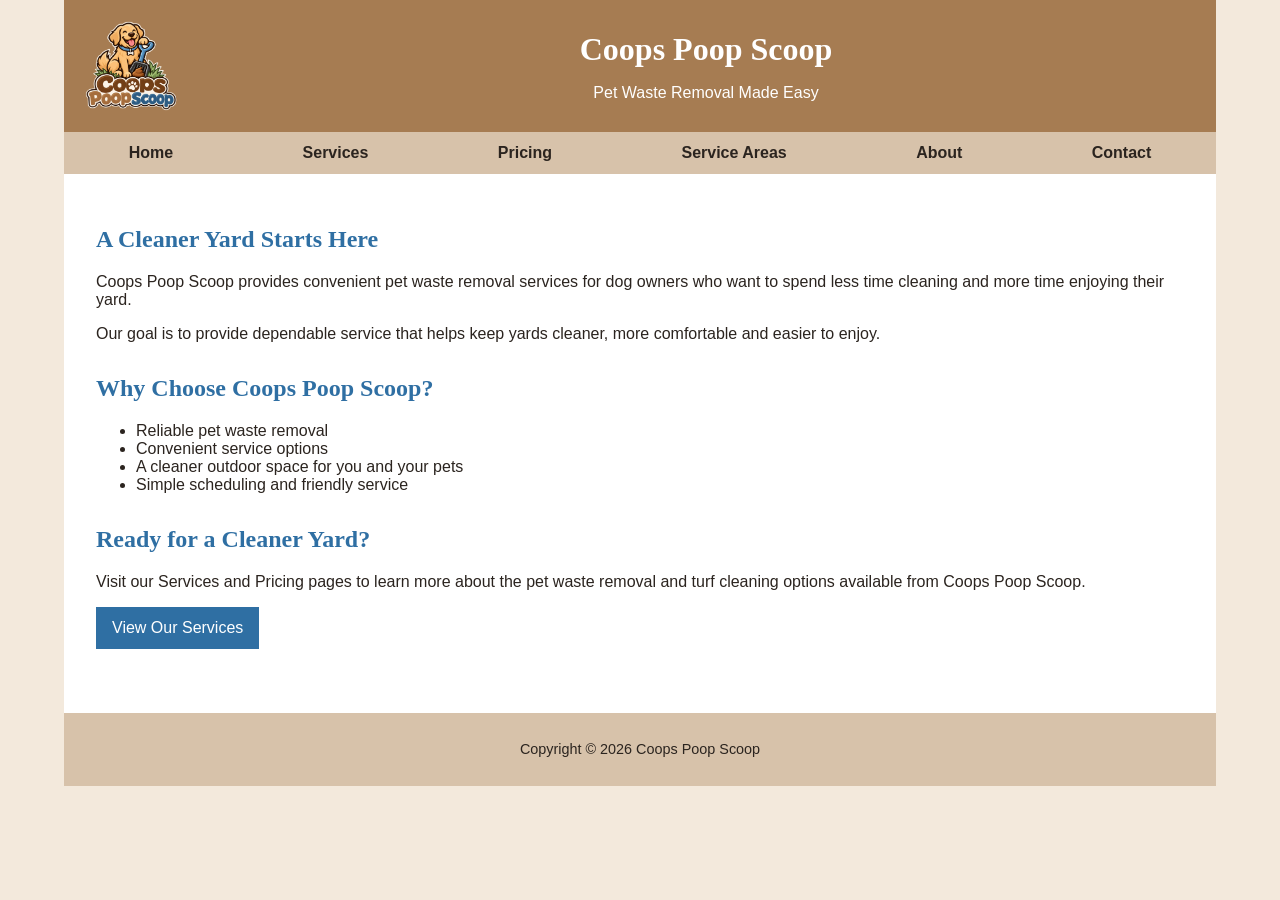
<file: index.html>
<!DOCTYPE html>
<html lang="en">

<head>
    
<script async src="https://www.googletagmanager.com/gtag/js?id=G-ECKKHM8RSE"></script>
<script>
    window.dataLayer = window.dataLayer || [];
    function gtag(){dataLayer.push(arguments);}
    gtag('js', new Date());

    gtag('config', 'G-ECKKHM8RSE');
</script>

    <meta charset="UTF-8">
    <meta name="viewport" content="width=device-width, initial-scale=1.0">
    <meta name="description" content="Coops Poop Scoop pet waste removal and turf cleaning services.">
    <title>Coops Poop Scoop</title>
    <link rel="stylesheet" href="styles.css">
</head>

<body>

    <div id="wrapper">

        <header>
            <img src="logo.png" alt="Coops Poop Scoop Logo" class="logo">

            <div class="header-text">
                <h1>Coops Poop Scoop</h1>
                <p>Pet Waste Removal Made Easy</p>
            </div>
        </header>

        <nav>
            <ul>
                <li><a href="index.html">Home</a></li>
                <li><a href="services.html">Services</a></li>
                <li><a href="pricing.html">Pricing</a></li>
                <li><a href="areas.html">Service Areas</a></li>
                <li><a href="about.html">About</a></li>
                <li><a href="contact.html">Contact</a></li>
            </ul>
        </nav>

        <main>

            <section>
                <h2>A Cleaner Yard Starts Here</h2>

                <p>
                    Coops Poop Scoop provides convenient pet waste removal services
                    for dog owners who want to spend less time cleaning and more time
                    enjoying their yard.
                </p>

                <p>
                    Our goal is to provide dependable service that helps keep yards
                    cleaner, more comfortable and easier to enjoy.
                </p>
            </section>

            <section>
                <h2>Why Choose Coops Poop Scoop?</h2>

                <ul>
                    <li>Reliable pet waste removal</li>
                    <li>Convenient service options</li>
                    <li>A cleaner outdoor space for you and your pets</li>
                    <li>Simple scheduling and friendly service</li>
                </ul>
            </section>

            <section>
                <h2>Ready for a Cleaner Yard?</h2>

                <p>
                    Visit our Services and Pricing pages to learn more about the
                    pet waste removal and turf cleaning options available from
                    Coops Poop Scoop.
                </p>

                <p>
                    <a class="button" href="services.html">View Our Services</a>
                </p>
            </section>

        </main>

        <footer>
            <p>Copyright &copy; 2026 Coops Poop Scoop</p>
        </footer>

    </div>

</body>

</html>
</file>
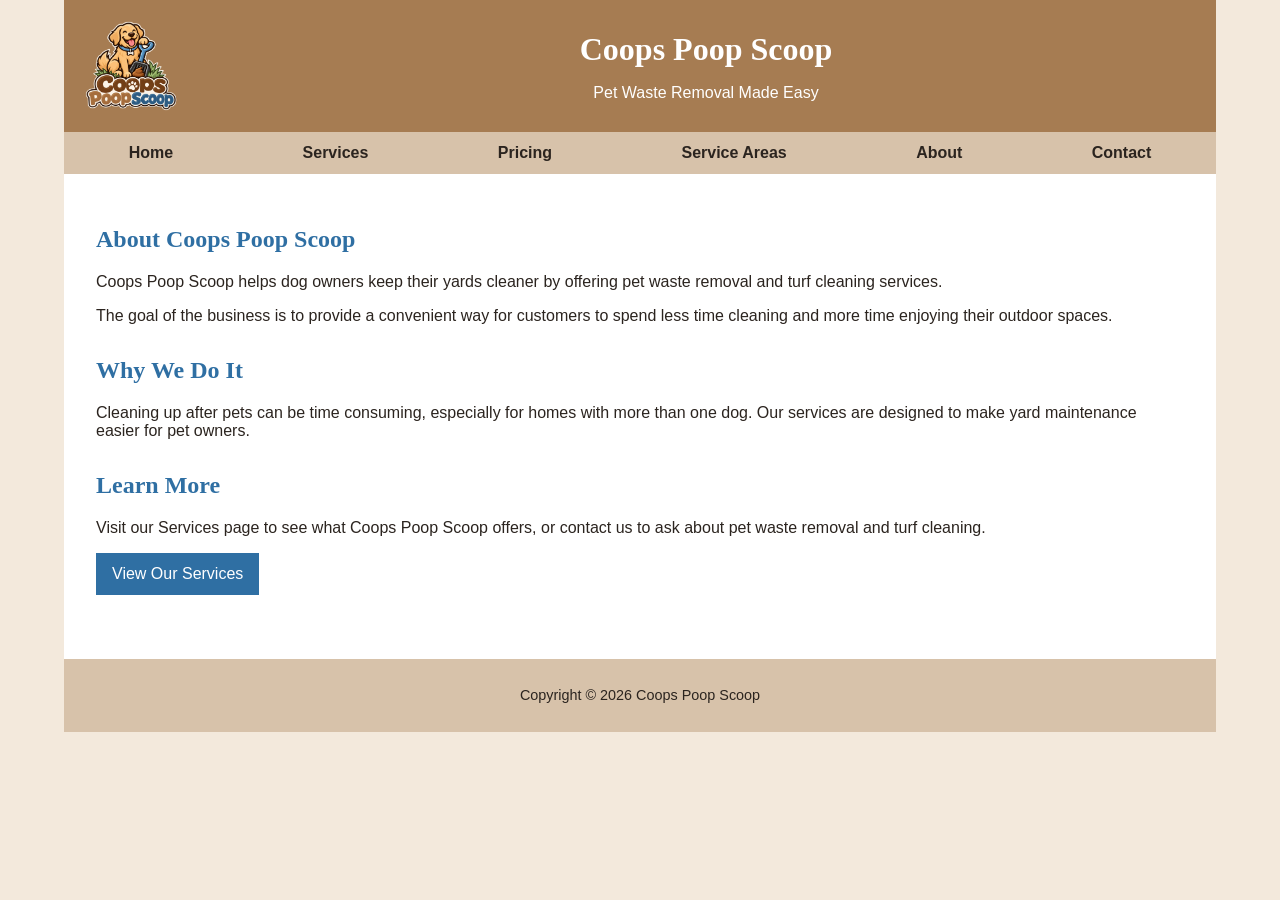
<file: about.html>
<!DOCTYPE html>
<html lang="en">

<head>
    <meta charset="UTF-8">
    <meta name="viewport" content="width=device-width, initial-scale=1.0">
    <meta name="description" content="About Coops Poop Scoop, a Phoenix pet waste removal and turf cleaning business.">
    <title>Coops Poop Scoop :: About</title>
    <link rel="stylesheet" href="styles.css">
</head>

<body>

    <div id="wrapper">

        <header>
            <img src="logo.png" alt="Coops Poop Scoop Logo" class="logo">

            <div class="header-text">
                <h1>Coops Poop Scoop</h1>
                <p>Pet Waste Removal Made Easy</p>
            </div>
        </header>

        <nav>
            <ul>
                <li><a href="index.html">Home</a></li>
                <li><a href="services.html">Services</a></li>
                <li><a href="pricing.html">Pricing</a></li>
                <li><a href="areas.html">Service Areas</a></li>
                <li><a href="about.html">About</a></li>
                <li><a href="contact.html">Contact</a></li>
            </ul>
        </nav>

        <main>

            <section>
                <h2>About Coops Poop Scoop</h2>

                <p>
                    Coops Poop Scoop helps dog owners keep their yards cleaner
                    by offering pet waste removal and turf cleaning services.
                </p>

                <p>
                    The goal of the business is to provide a convenient way for
                    customers to spend less time cleaning and more time enjoying
                    their outdoor spaces.
                </p>
            </section>

            <section>
                <h2>Why We Do It</h2>

                <p>
                    Cleaning up after pets can be time consuming, especially
                    for homes with more than one dog. Our services are designed
                    to make yard maintenance easier for pet owners.
                </p>
            </section>

            <section>
                <h2>Learn More</h2>

                <p>
                    Visit our Services page to see what Coops Poop Scoop offers,
                    or contact us to ask about pet waste removal and turf cleaning.
                </p>

                <p>
                    <a class="button" href="services.html">View Our Services</a>
                </p>
            </section>

        </main>

        <footer>
            <p>Copyright &copy; 2026 Coops Poop Scoop</p>
        </footer>

    </div>

</body>

</html>
</file>
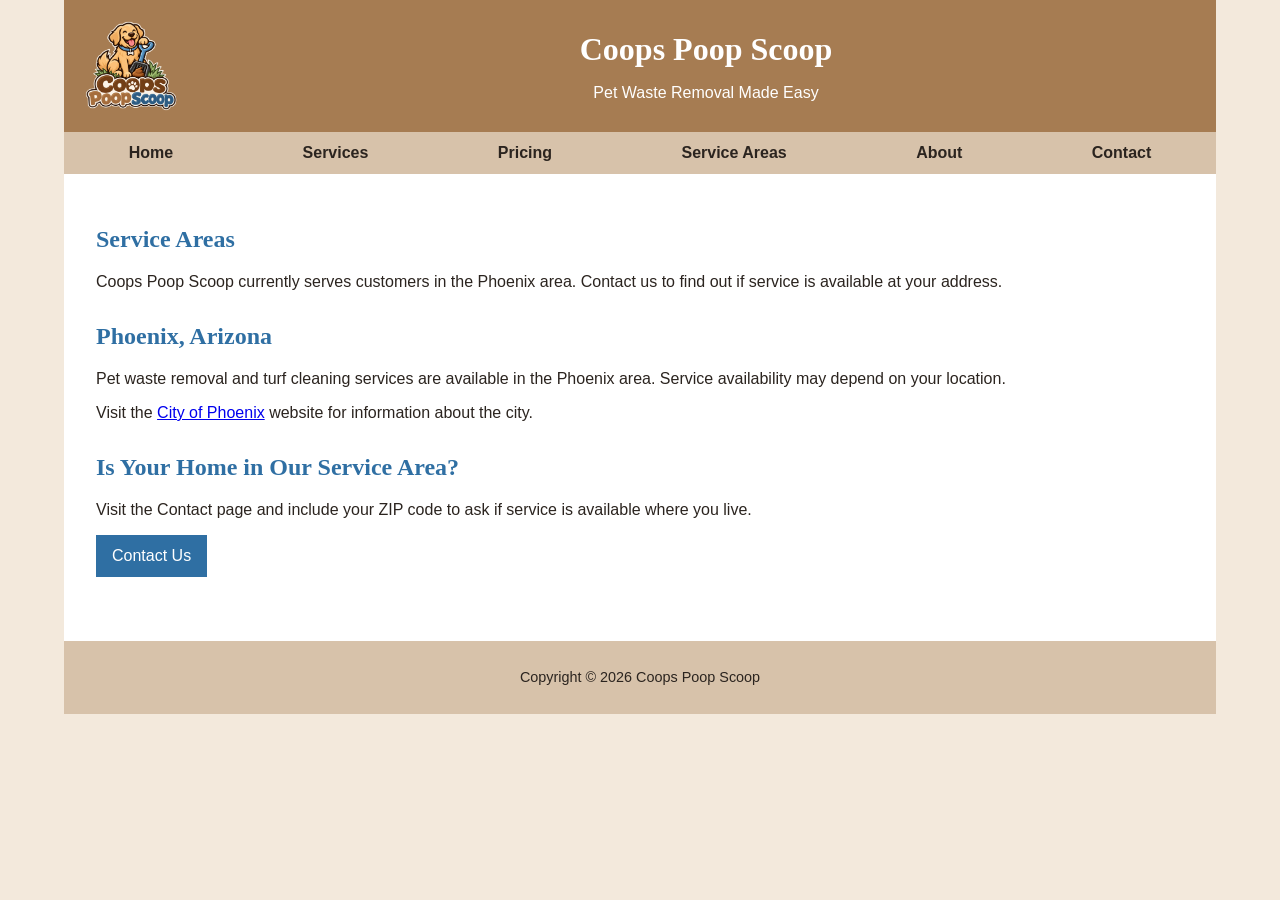
<file: areas.html>
<!DOCTYPE html>
<html lang="en">

<head>
    <meta charset="UTF-8">
    <meta name="viewport" content="width=device-width, initial-scale=1.0">
    <meta name="description" content="Coops Poop Scoop pet waste removal service areas in Phoenix, Arizona.">
    <title>Coops Poop Scoop :: Service Areas</title>
    <link rel="stylesheet" href="styles.css">
</head>

<body>

    <div id="wrapper">

        <header>
            <img src="logo.png" alt="Coops Poop Scoop Logo" class="logo">

            <div class="header-text">
                <h1>Coops Poop Scoop</h1>
                <p>Pet Waste Removal Made Easy</p>
            </div>
        </header>

        <nav>
            <ul>
                <li><a href="index.html">Home</a></li>
                <li><a href="services.html">Services</a></li>
                <li><a href="pricing.html">Pricing</a></li>
                <li><a href="areas.html">Service Areas</a></li>
                <li><a href="about.html">About</a></li>
                <li><a href="contact.html">Contact</a></li>
            </ul>
        </nav>

        <main>

            <section>
                <h2>Service Areas</h2>

                <p>
                    Coops Poop Scoop currently serves customers in the Phoenix area.
                    Contact us to find out if service is available at your address.
                </p>
            </section>

            <section>
                <h2>Phoenix, Arizona</h2>

                <p>
                    Pet waste removal and turf cleaning services are available in the
                    Phoenix area. Service availability may depend on your location.
                </p>

                <p>
                    Visit the <a href="https://www.phoenix.gov/">City of Phoenix</a>
                    website for information about the city.
                </p>
            </section>

            <section>
                <h2>Is Your Home in Our Service Area?</h2>

                <p>
                    Visit the Contact page and include your ZIP code to ask if service
                    is available where you live.
                </p>

                <p>
                    <a class="button" href="contact.html">Contact Us</a>
                </p>
            </section>

        </main>

        <footer>
            <p>Copyright &copy; 2026 Coops Poop Scoop</p>
        </footer>

    </div>

</body>

</html>
</file>
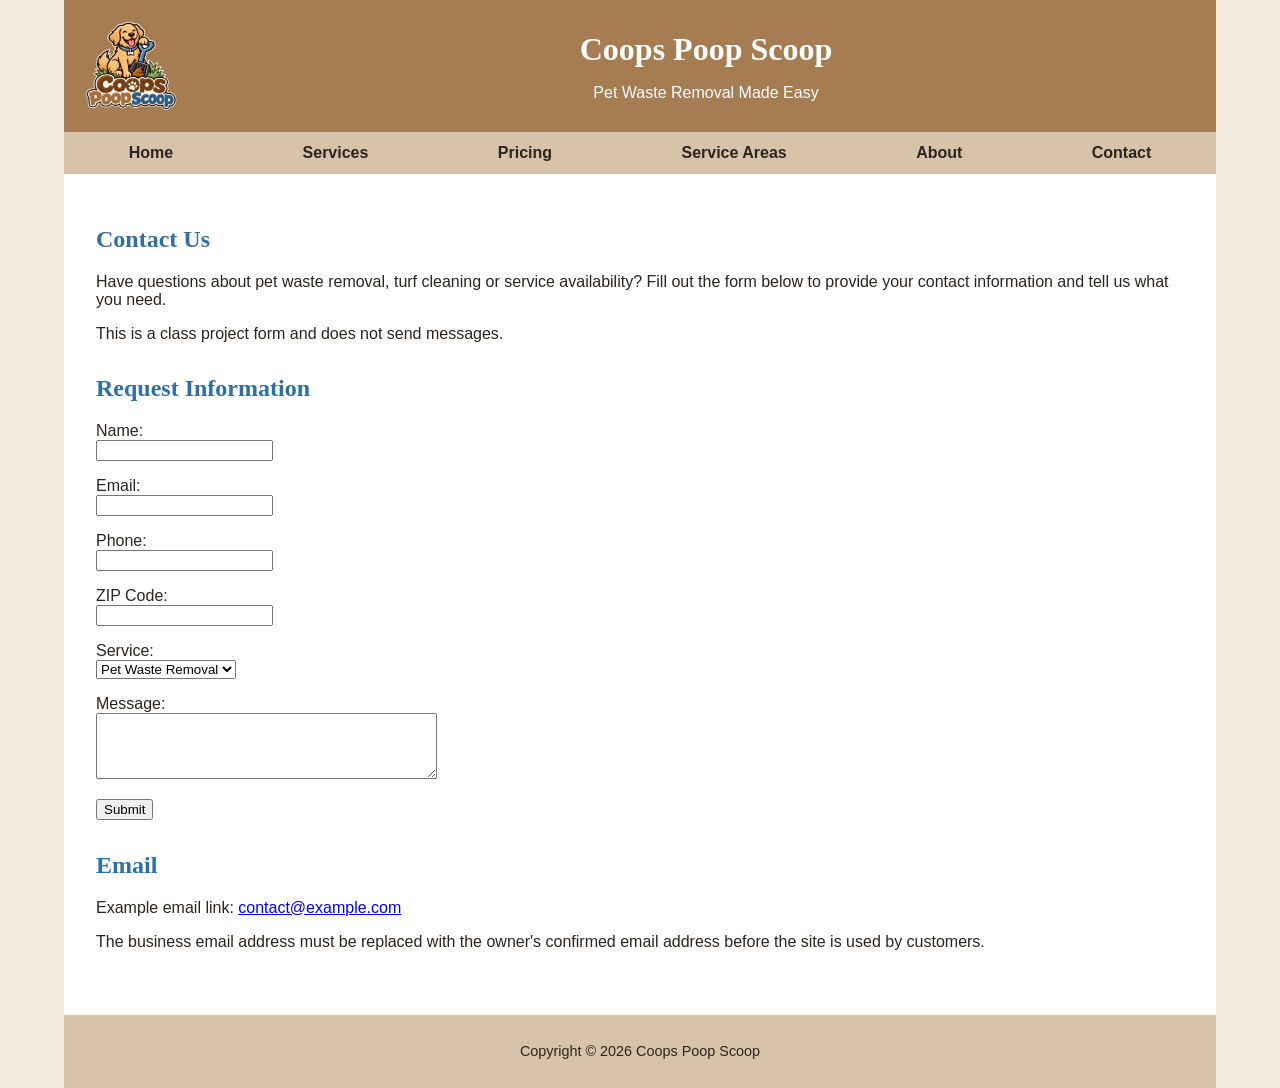
<file: contact.html>
<!DOCTYPE html>
<html lang="en">

<head>
    <meta charset="UTF-8">
    <meta name="viewport" content="width=device-width, initial-scale=1.0">
    <meta name="description" content="Contact Coops Poop Scoop for pet waste removal, yard cleanup and turf cleaning in Phoenix.">
    <title>Coops Poop Scoop :: Contact</title>
    <link rel="stylesheet" href="styles.css">
</head>

<body>

    <div id="wrapper">

        <header>
            <img src="logo.png" alt="Coops Poop Scoop Logo" class="logo">

            <div class="header-text">
                <h1>Coops Poop Scoop</h1>
                <p>Pet Waste Removal Made Easy</p>
            </div>
        </header>

        <nav>
            <ul>
                <li><a href="index.html">Home</a></li>
                <li><a href="services.html">Services</a></li>
                <li><a href="pricing.html">Pricing</a></li>
                <li><a href="areas.html">Service Areas</a></li>
                <li><a href="about.html">About</a></li>
                <li><a href="contact.html">Contact</a></li>
            </ul>
        </nav>

        <main>

            <section>
                <h2>Contact Us</h2>

                <p>
                    Have questions about pet waste removal, turf cleaning or
                    service availability? Fill out the form below to provide
                    your contact information and tell us what you need.
                </p>

                <p>
                    This is a class project form and does not send messages.
                </p>
            </section>

            <section>
                <h2>Request Information</h2>

                <form action="#" method="post">
                    <p>
                        <label for="name">Name:</label><br>
                        <input type="text" name="name" id="name" required>
                    </p>

                    <p>
                        <label for="email">Email:</label><br>
                        <input type="email" name="email" id="email" required>
                    </p>

                    <p>
                        <label for="phone">Phone:</label><br>
                        <input type="tel" name="phone" id="phone">
                    </p>

                    <p>
                        <label for="zip">ZIP Code:</label><br>
                        <input type="text" name="zip" id="zip" required>
                    </p>

                    <p>
                        <label for="service">Service:</label><br>
                        <select name="service" id="service">
                            <option value="pet-waste-removal">Pet Waste Removal</option>
                            <option value="turf-cleaning">Turf Cleaning</option>
                            <option value="other">Other</option>
                        </select>
                    </p>

                    <p>
                        <label for="message">Message:</label><br>
                        <textarea name="message" id="message" rows="4" cols="40"></textarea>
                    </p>

                    <p>
                        <input type="submit" value="Submit">
                    </p>
                </form>
            </section>

            <section>
                <h2>Email</h2>

                <p>
                    Example email link:
                    <a href="mailto:contact@example.com">contact@example.com</a>
                </p>

                <p>
                    The business email address must be replaced with the owner's
                    confirmed email address before the site is used by customers.
                </p>
            </section>

        </main>

        <footer>
            <p>Copyright &copy; 2026 Coops Poop Scoop</p>
        </footer>

    </div>

</body>

</html>
</file>
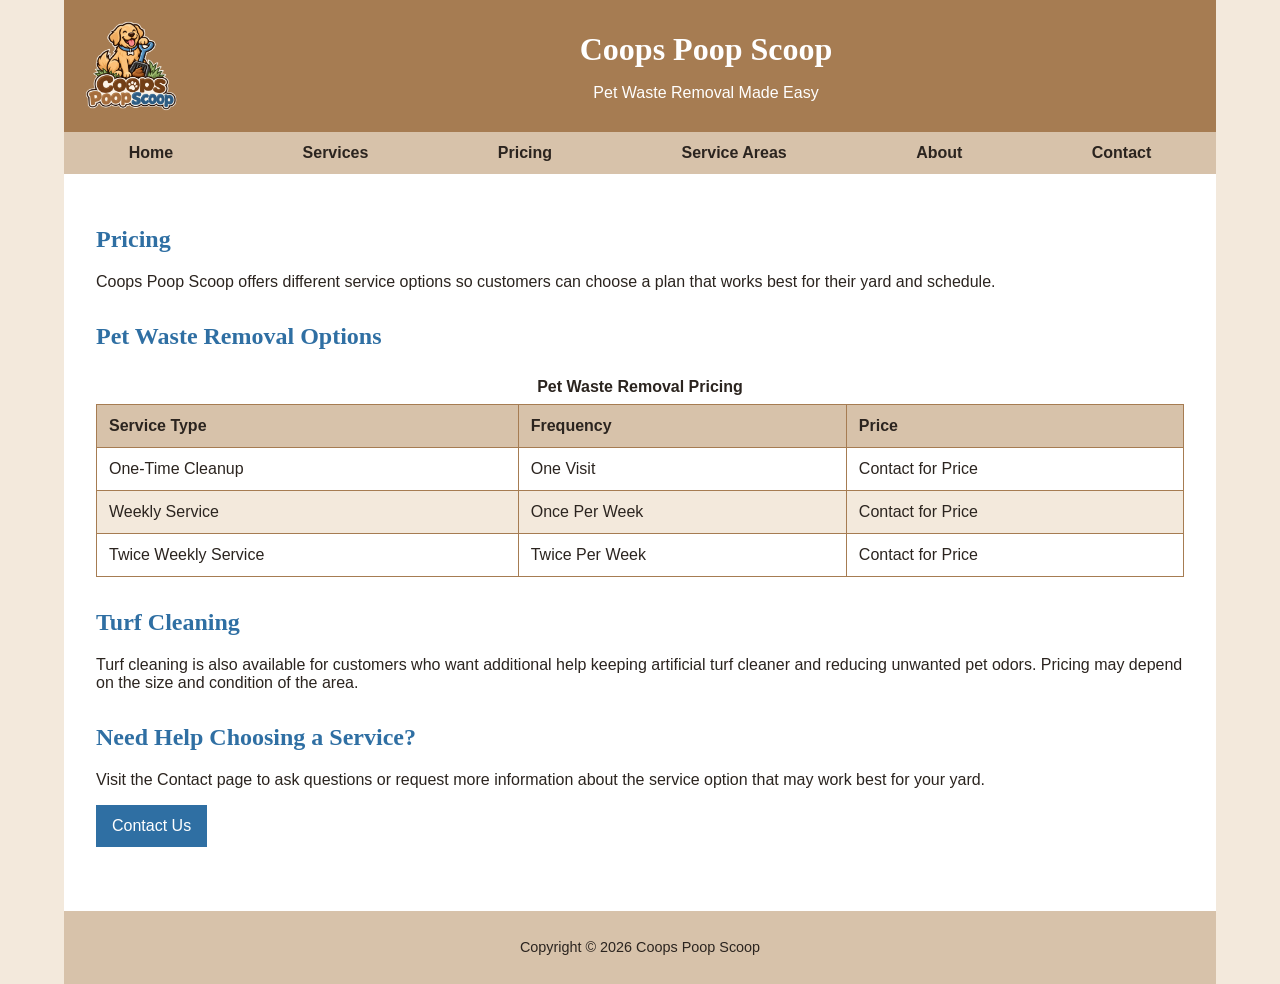
<file: pricing.html>
<!DOCTYPE html>
<html lang="en">

<head>
    <meta charset="UTF-8">
    <meta name="viewport" content="width=device-width, initial-scale=1.0">
    <meta name="description" content="View pet waste removal and turf cleaning service options from Coops Poop Scoop.">
    <title>Coops Poop Scoop :: Pricing</title>
    <link rel="stylesheet" href="styles.css">
</head>

<body>

    <div id="wrapper">

        <header>
            <img src="logo.png" alt="Coops Poop Scoop Logo" class="logo">

            <div class="header-text">
                <h1>Coops Poop Scoop</h1>
                <p>Pet Waste Removal Made Easy</p>
            </div>
        </header>

        <nav>
            <ul>
                <li><a href="index.html">Home</a></li>
                <li><a href="services.html">Services</a></li>
                <li><a href="pricing.html">Pricing</a></li>
                <li><a href="areas.html">Service Areas</a></li>
                <li><a href="about.html">About</a></li>
                <li><a href="contact.html">Contact</a></li>
            </ul>
        </nav>

        <main>

            <section>
                <h2>Pricing</h2>

                <p>
                    Coops Poop Scoop offers different service options so customers
                    can choose a plan that works best for their yard and schedule.
                </p>
            </section>

            <section>
                <h2>Pet Waste Removal Options</h2>

                <table>
                    <caption>Pet Waste Removal Pricing</caption>

                    <thead>
                        <tr>
                            <th>Service Type</th>
                            <th>Frequency</th>
                            <th>Price</th>
                        </tr>
                    </thead>

                    <tbody>
                        <tr>
                            <td>One-Time Cleanup</td>
                            <td>One Visit</td>
                            <td>Contact for Price</td>
                        </tr>

                        <tr>
                            <td>Weekly Service</td>
                            <td>Once Per Week</td>
                            <td>Contact for Price</td>
                        </tr>

                        <tr>
                            <td>Twice Weekly Service</td>
                            <td>Twice Per Week</td>
                            <td>Contact for Price</td>
                        </tr>
                    </tbody>
                </table>
            </section>

            <section>
                <h2>Turf Cleaning</h2>

                <p>
                    Turf cleaning is also available for customers who want additional
                    help keeping artificial turf cleaner and reducing unwanted pet odors.
                    Pricing may depend on the size and condition of the area.
                </p>
            </section>

            <section>
                <h2>Need Help Choosing a Service?</h2>

                <p>
                    Visit the Contact page to ask questions or request more information
                    about the service option that may work best for your yard.
                </p>

                <p>
                    <a class="button" href="contact.html">Contact Us</a>
                </p>
            </section>

        </main>

        <footer>
            <p>Copyright &copy; 2026 Coops Poop Scoop</p>
        </footer>

    </div>

</body>

</html>
</file>
<file: styles.css>
* {
    box-sizing: border-box;
}

body {
    background-color: #F3E9DC;
    color: #2B241F;
    font-family: Arial, Helvetica, sans-serif;
    margin: 0;
}

#wrapper {
    background-color: #FFFFFF;
    width: 90%;
    max-width: 1200px;
    margin: auto;
}

header {
    background-color: #A67C52;
    color: #FFFFFF;
    display: flex;
    align-items: center;
    padding: 1em;
}

.logo {
    width: 100px;
    height: auto;
    margin-right: 2em;
}

.header-text {
    text-align: center;
    flex: 1;
}

header h1 {
    margin: 0;
    font-family: Georgia, "Times New Roman", serif;
}

header p {
    margin-bottom: 0;
}

nav {
    background-color: #D7C2AA;
    text-align: center;
    font-weight: bold;
}

nav ul {
    list-style-type: none;
    margin: 0;
    padding: 0;
}

nav li {
    border-bottom: 1px solid #A67C52;
}

nav a {
    color: #2B241F;
    display: block;
    padding: 0.75em;
    text-decoration: none;
}

nav a:hover {
    background-color: #A67C52;
    color: #FFFFFF;
}

main {
    padding: 2em;
}

section {
    margin-bottom: 2em;
}

h2 {
    color: #2F6FA3;
    font-family: Georgia, "Times New Roman", serif;
}

.button {
    background-color: #2F6FA3;
    color: #FFFFFF;
    display: inline-block;
    padding: 0.75em 1em;
    text-decoration: none;
}

table {
    width: 100%;
    border: 1px solid #A67C52;
    border-collapse: collapse;
    margin-bottom: 2em;
}

caption {
    font-weight: bold;
    padding: 0.5em;
}

th,
td {
    border: 1px solid #A67C52;
    padding: 0.75em;
    text-align: left;
}

th {
    background-color: #D7C2AA;
}

tbody tr:nth-of-type(even) {
    background-color: #F3E9DC;
}

footer {
    background-color: #D7C2AA;
    text-align: center;
    padding: 1em;
    font-size: 90%;
}

@media (min-width: 600px) {

    nav ul {
        display: flex;
        justify-content: space-around;
    }

    nav li {
        border-bottom: none;
    }
}
</file>
